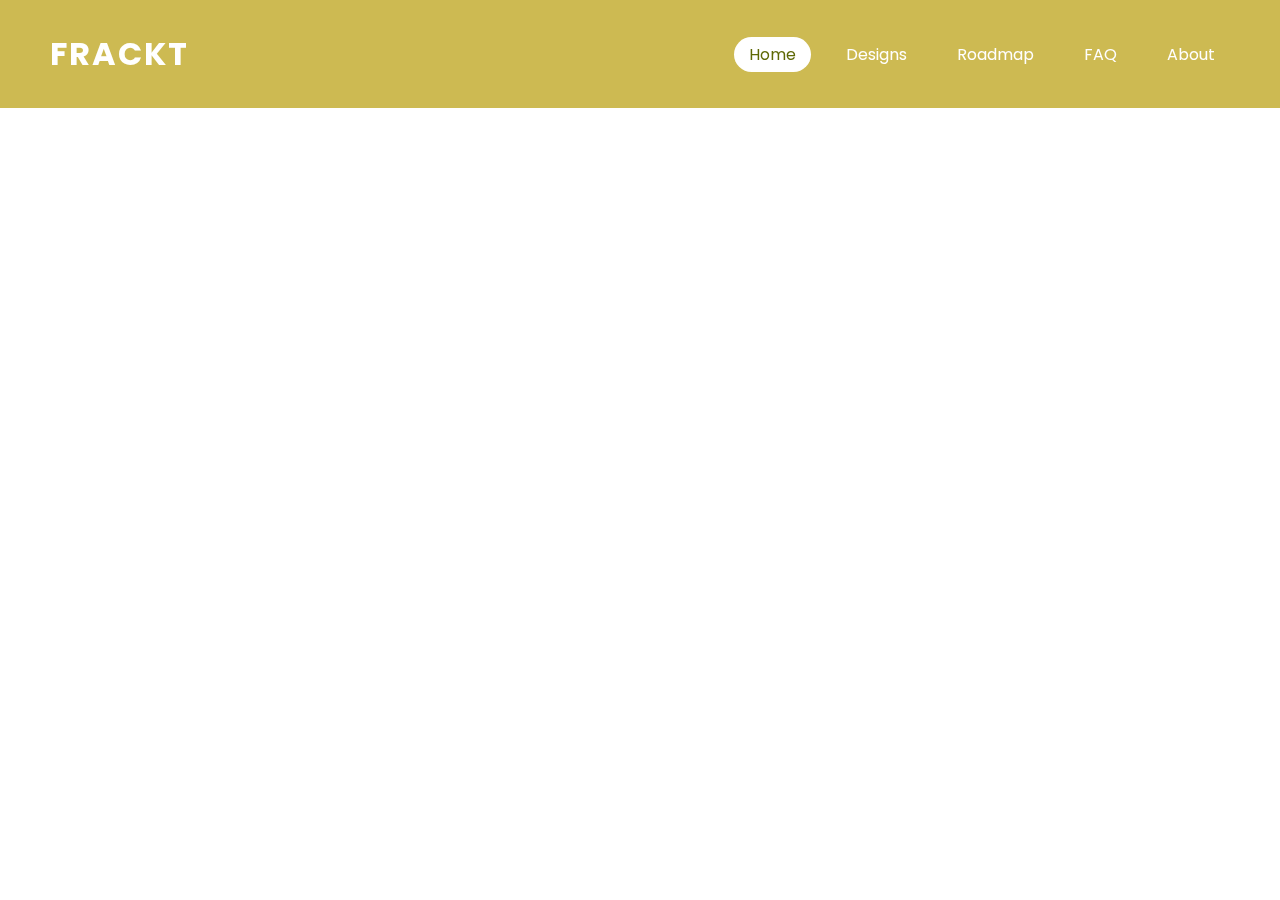
<file: index2.html>
<!doctype html>
<html lang="en">
  <head>
    <!-- Required meta tags -->
    <meta charset="utf-8">
    <meta name="viewport" content="width=device-width, initial-scale=1">

    <!-- Bootstrap CSS -->
    <link href="https://cdn.jsdelivr.net/npm/bootstrap@5.1.3/dist/css/bootstrap.min.css" rel="stylesheet" integrity="sha384-1BmE4kWBq78iYhFldvKuhfTAU6auU8tT94WrHftjDbrCEXSU1oBoqyl2QvZ6jIW3" crossorigin="anonymous">
    <link rel="stylesheet" type="text/css" href="index.css">
  <link rel="icon" href="favicon.png">

    <title>frackt</title>
  </head>
  
  <body>
    <header id="header">
    <a href="#" class="logo">Frackt</a>
    <ul>
      <li><a href="#" class="active">Home</a></li>
      <li><a href="Designs.html">Designs</a></li>
      <li><a href="Roadmap.html">Roadmap</a></li>
      <li><a href="FAQ.html">FAQ</a></li>
      <li><a href="About.html">About</a></li>
    </ul>
  </header>

    <!-- Optional JavaScript; choose one of the two! -->

    <!-- Option 1: Bootstrap Bundle with Popper -->
    <script src="https://cdn.jsdelivr.net/npm/bootstrap@5.1.3/dist/js/bootstrap.bundle.min.js" integrity="sha384-ka7Sk0Gln4gmtz2MlQnikT1wXgYsOg+OMhuP+IlRH9sENBO0LRn5q+8nbTov4+1p" crossorigin="anonymous"></script>

    <!-- Option 2: Separate Popper and Bootstrap JS -->
    <!--
    <script src="https://cdn.jsdelivr.net/npm/@popperjs/core@2.10.2/dist/umd/popper.min.js" integrity="sha384-7+zCNj/IqJ95wo16oMtfsKbZ9ccEh31eOz1HGyDuCQ6wgnyJNSYdrPa03rtR1zdB" crossorigin="anonymous"></script>
    <script src="https://cdn.jsdelivr.net/npm/bootstrap@5.1.3/dist/js/bootstrap.min.js" integrity="sha384-QJHtvGhmr9XOIpI6YVutG+2QOK9T+ZnN4kzFN1RtK3zEFEIsxhlmWl5/YESvpZ13" crossorigin="anonymous"></script>
    -->
  </body>
</html>
</file>
<file: index.css>
@import url('https://fonts.googleapis.com/css?family=Poppins:300,400,500,600,700,800,900&display=swap');

* {
  margin: 0;
  padding: 0;
  box-sizing: border-box;
  font-family: 'Poppins', sans-serif;
  scroll-behavior: smooth;
}

section {
  position: relative;
  width: 100%;
  height: 100vh;
  overflow: auto;
  display: flex;
  flex-direction: column;
  align-items: center;
  justify-content: space-between;
  padding-top: 15%;
}

header {
  position: fixed;
  left: 0;
  width: 100%;
  padding: 30px 50px;
  display: flex;
  justify-content: space-between;
  align-items: center;
  z-index: 100000;
  background-color: rgb(184, 157, 8, 0.7);
  transition: top 0.3s;
}

header .logo {
  color: #fff;
  font-weight: 700;
  text-decoration: none;
  font-size: 2em;
  text-transform: uppercase;
  letter-spacing: 2px;
}

header ul {
  display: flex;
  justify-content: center;
  align-items: center;
}

header ul li {
  list-style: none;
  margin-left: 20px;
}

header ul li a {
  text-decoration: none;
  padding: 6px 15px;
  color: #fff;
  border-radius: 20px;
}

header ul li a.active,
header ul li a:hover {
  background: #fff;
  color: #5e6805;
}

section:before {
  content: '';
  position: absolute;
  bottom: 0;
  width: 100%;
  height: 100px;
    background: linear-gradient(to top, #949494, transparent);
  z-index: 1000;
}

#mountains_behind {
  position: absolute;
  top: 0;
  left: 0;
  width: 100%;
  height: auto;
  object-fit: cover;
  pointer-events: none;
  position: fixed;
  mix-blend-mode: screen;
}

#text {
  left: 10%;
  position: absolute;
  color: #fff;
  top: 200px;
  white-space: nowrap;
  font-size: 50px;
  right: 75%;
  line-height: 28px;
}



.sec {
  position: sticky;
  min-height: 500px;
  width: 100%;
  /* padding: 100px; */
  background: rgb(211, 211, 211);
}

.sec h2 {
  font-size: 3.5em;
  margin-bottom: 10px;
  color: rgb(0, 0, 0);
  left: 10%;
}

.sec p {
    text-align:center;
  font-size: 1.2em;
  color: rgb(0, 0, 0);
}

#countdown-container {
  display: inline-block;
  /*displays divs on a line*/
  width: 300px;
  /*gives the div element a width of 300px*/
  margin-top: 400px;
  /*gives 20px space at the top and bottom of the div element*/
  border-radius: 5px;
  /*curves the edges of the div element by 5px;*/
  background: #000000;
  /*gives the div element a background color*/
  z-index: 50;
}

#countdown {
  font-family: "Fira Sans", sans-serif;
  /*changes the text font in the divelement */
  display: inline-block;
  /*displays divs on a line*/
  padding: 20px;
  /*creates 30px space between the content of the div element and the walls of the div element*/
  background: #000000;
  color: white;
  /*changes the text color in the div element*/
  z-index: 50;
}

#countdown span {
  font-weight: bold;
  /*boldens text in the span element*/
  font-size: 30px;
  /*changes the text size in the span element*/
  z-index: 50;
}

.clock {
  display: flex;
  font-size: 75px;
  align-content: space-around;
  z-index: 100;
  color: white;
  padding-right: 70px;
}

.clockNumbers {
  font-size: 40px;
  color: rgb(184, 158, 8);
}

.clockContainer {
  display: flex;
  position: relative;
  flex-direction: row-reverse;
  align-items: center;
  width: 70%;
  height: 18%;
  padding: 10px;
  justify-content: space-between;
  background-color: rgba(0, 0, 0, 0.808);
  top: 70%;
}

.presaleDiv {
  font-size: 30px;
  color: rgb(184, 157, 8, 0.7);
  padding-left: 70px;
}

.comingSoon {
  font-size: 20px;
  color: rgb(184, 158, 8)
}

.joinDiscorda {
  display: flex;
  position: relative;
  font-size: 80px;
  color: white;
  text-decoration: none;
}

.joinDiscorda:hover {
  text-decoration: underline;
  color: rgb(184, 157, 8, 0.7);
}

.joinDiscord {
  display: flex;
  position: relative;
  justify-content: center;
  height: 400px;
  width: 60%;
  background-color: black;
  left: 20%;
  margin-top: 3%;
  margin-bottom: 10%;
  align-items: center;
}

.hyperlinks {
  background-color: black;
  height: 10%;
  background-color: rgb(184, 157, 8, 0.7);
  position: relative;
  bottom: 0;
  width: 100%;
  height: 20%;
}

#discordHyper {
  height: 50px;
  width: 80px;
  position: relative;
  left: 45%;
  bottom: 15px;
}

#twitterHyper {
  position: relative;
  left: 45%;
  height: 80px;
  width: 100px;
}

div.item1 {
  /* To correctly align image, regardless of content height: */
  vertical-align: top;
  display: inline-block;
  /* To horizontally center images and caption */
  text-align: center;
  /* The width of the container also implies margin around the images. */
  width: 100%;
  display: grid;
  grid-template-columns: 1fr 1fr;
}

div.item2 {
  /* To correctly align image, regardless of content height: */
  vertical-align: top;
  display: inline-block;
  /* To horizontally center images and caption */
  text-align: center;
  /* The width of the container also implies margin around the images. */
  width: 120px;
  display: grid;
  grid-template-columns: 1fr 1fr;
  flex-direction: column-reverse;
}

.headerContainer {
  display: flex;
  flex-direction: column;
  width: 500px;
  justify-content: center;
  padding-left: 40px;
  padding-right: 40px;
}

.caption1,.caption2 {
  font-size: larger;
  padding-top: 10px;
}


.itemContainer1 {
  position: relative;
  left: 18%;
  padding-top: 40px;
  width: 1200px;
}

.itemContainer2 {
  position: relative;
  left: 24%;
  margin-top: 50px;
  width: 1200px;
}

.imgDiv1 {
  width: 600px;
  height: 600px;
}

.imgDiv2 {
  width: 600px;
  height: 600px;
}

.h1Header{
  font-size: xx-large;
}
</file>
